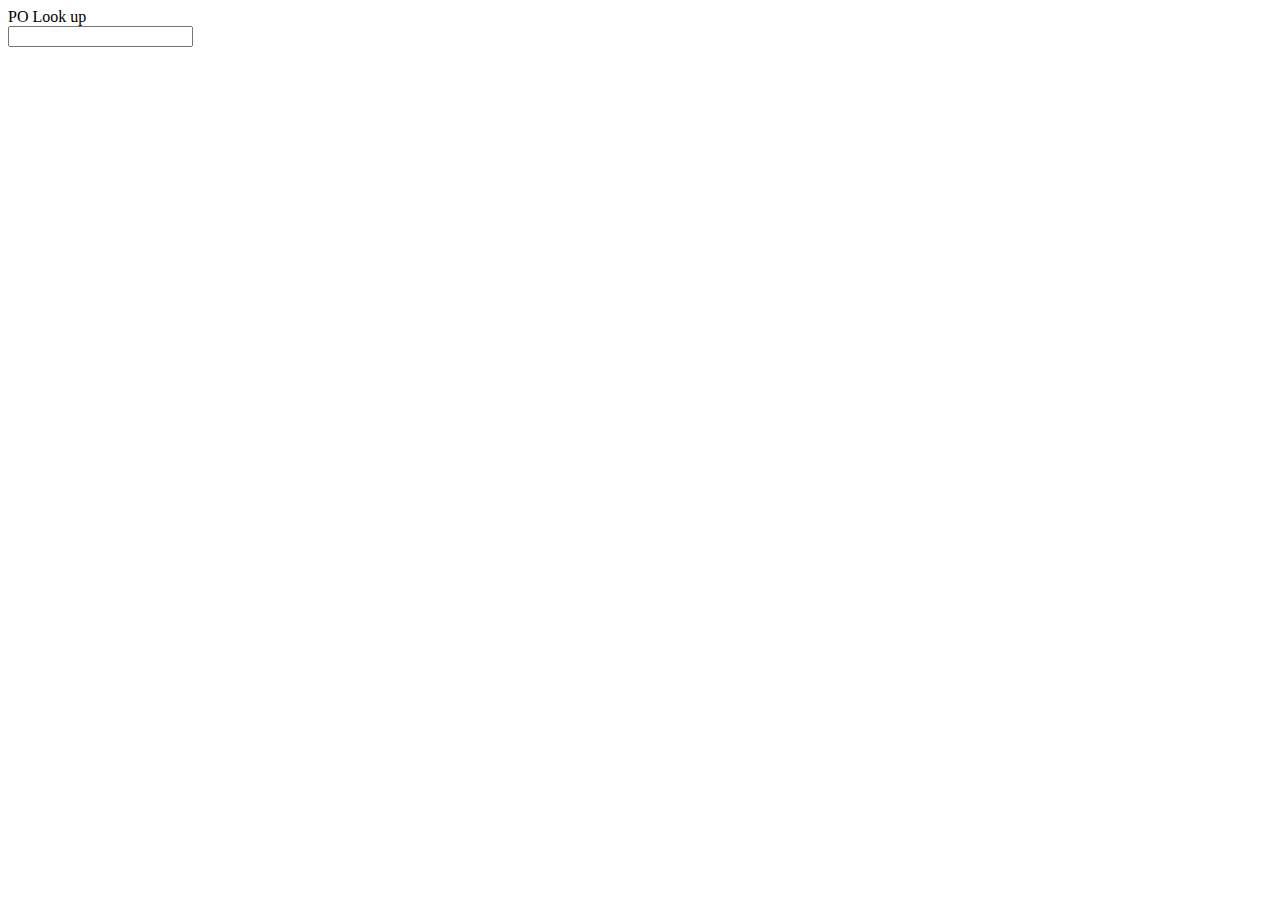
<file: aftershiptracking/templates/aftershiptracking/index.html>
<!DOCTYPE html>

<html>
<head>
    <meta charset="utf-8"/>

    <link href="images/favicon.ico" rel="shortcut icon">
    <title>After ship tracking</title>
</head>
<body>
    <div>PO Look up</div>
    <input type="text" name="polookupfield"/>
</body>
</html>
</file>
